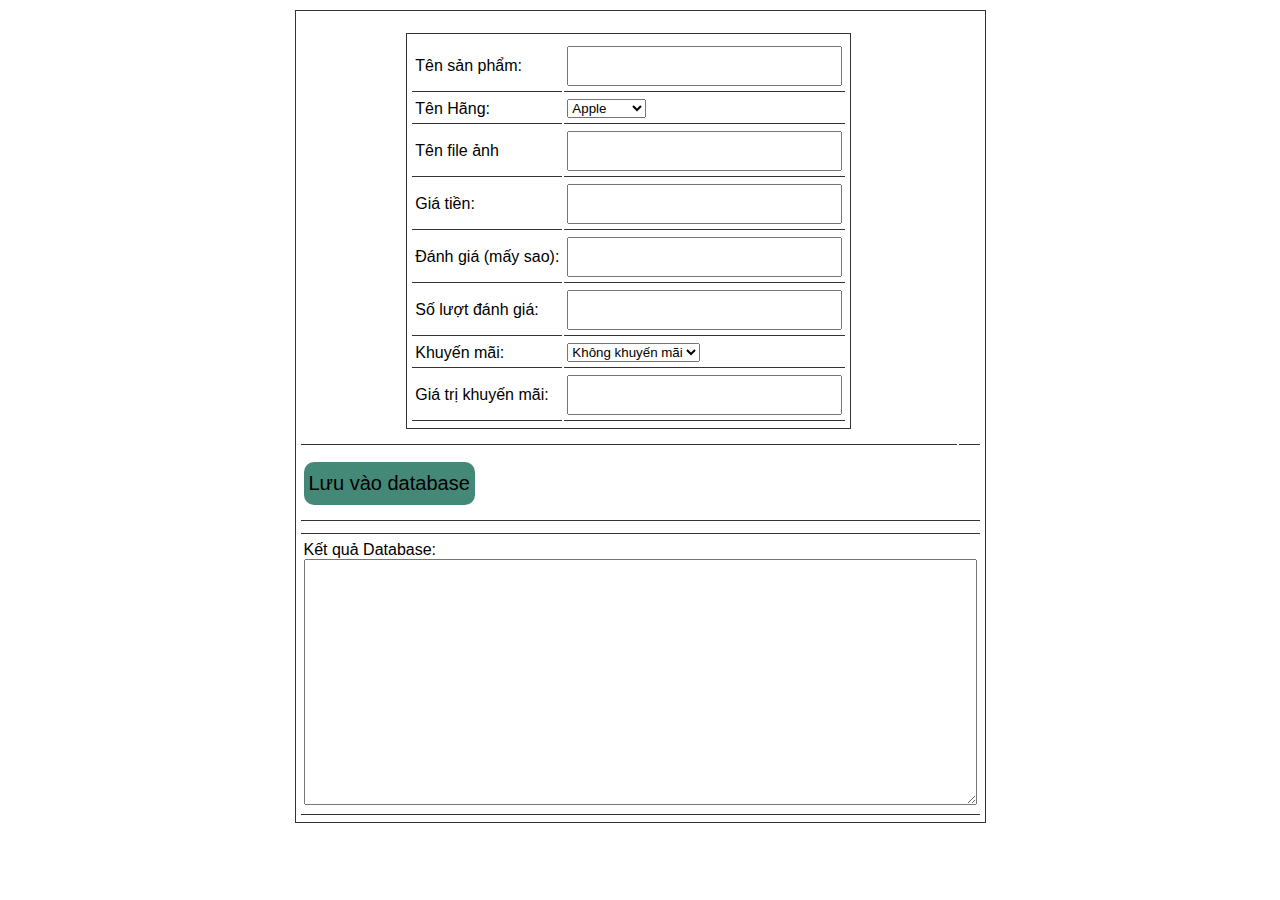
<file: createProductJson.html>
<!DOCTYPE html>
<html lang="en">

<head>
	<meta charset="UTF-8">
	<meta name="viewport" content="width=device-width, initial-scale=1.0">
	<title>Create Product code</title>

	<!-- Load font awesome icons -->
	<link rel="stylesheet" href="https://cdnjs.cloudflare.com/ajax/libs/font-awesome/4.7.0/css/font-awesome.min.css"
	 crossorigin="anonymous">
	<link rel="stylesheet" type="text/css" href="css/style.css">
	<link rel="stylesheet" href="css/header.css">
	<link rel="stylesheet" type="text/css" href="css/home_products.css">

	<script src="data/products.js"></script>
	<script src="js/classes.js"></script>
	<script src="js/dungchung.js"></script>

	<style>
		* { 
			outline: none; 
			font-family: sans-serif; 
		}
		
		table {
			padding: 5px 3px;
			border : 1px solid #333;
			margin: 10px auto;
		}
		td {
			padding: 5px 3px;
			border-bottom: 1pt solid #333;
		}
		input {
			padding: 5px 3px;
			height: 26px;
			font-size: 20px;
		}
		button {
			border-radius: 10px;
			margin: 10px auto;
			font-size: 20px;
			padding: 10px 5px;
			border: none;
			cursor: pointer;
			background: #487;
		}
		button:hover {
			background: #4a7;
		}
		textarea {
			padding: 5px 3px;
			font-size: 16px;
		}
		.homeproduct li {
			width: 250px;
		}
	</style>

	<script>
		// Thêm sản phẩm vào trang
		function addProduct(p, id) {
			promo = new Promo(p.promo.name, p.promo.value); // class Promo
			product = new Product(p.img, p.name, p.price, p.star, p.rateCount, promo); // Class product
			addToWeb(product, id);
		}
		function getResult() {
			var name = document.getElementById('name').value;
			var company = document.getElementById('company').value;
			var img = document.getElementById('img').value;
			var price = document.getElementById('price').value;
			var star = document.getElementById('star').value || 0;
			var rateCount = document.getElementById('rateCount').value || 0;
			var promoName = document.getElementById('promoName').value;
			var promoValue = document.getElementById('promoValue').value;

			if(img.indexOf('http') < 0) {
				img = "img/products/"+ img;	
			}
return {
	"name": name,
	"company": company,
	"img": img,
	"price": price,
	"star": star,
	"rateCount": rateCount,
	"promo": {
		"name": promoName,
		"value": promoValue
	}
};
		}

		function saveToDatabase() {
			var r = getResult();
			if(!r.name || !r.price) {
				alert('Chưa nhập tên hoặc giá tiền');
				return;
			}

			addProduct(r, 'products');
			var textarea = document.getElementById('t_a');
			if(textarea.innerHTML == '')
				textarea.innerHTML += JSON.stringify(r, null, "\t");
			else textarea.innerHTML += ',\n'+JSON.stringify(r, null, "\t");
		}

		function valueChange() {
			document.getElementById('live').innerHTML = '';
			addProduct(getResult(), 'live');
		}

		window.onload = function() {
			var inp = document.getElementsByTagName('input');
			for(var i = 0; i < inp.length; i++) {
				inp[i].onkeyup = valueChange;
			}
			document.getElementById('company').onchange = valueChange;
		}
	</script>

</head>

<body>
	<table>
		<tr>
			<td>
				<table cellpadding="7">
					<tr>
						<td>Tên sản phẩm:</td>
						<td><input id="name" type="text" onchange=""></td>
					</tr>
					<tr>
						<td>Tên Hãng:</td>
						<td>
							<select name="" id="company">
								<option value="Apple">Apple</option>
								<option value="Samsung">Samsung</option>
								<option value="Oppo">Oppo</option>
								<option value="Nokia">Nokia</option>
								<option value="Huawei">Huawei</option>
								<option value="Xiaomi">Xiaomi</option>
								<option value="Realme">Realme</option>
								<option value="Vivo">Vivo</option>
								<option value="Philips">Philips</option>
								<option value="Mobell">Mobell</option>
								<option value="Mobiistar">Mobiistar</option>
								<option value="Itel">Itel</option>
								<option value="Coolpad">Coolpad</option>
								<option value="HTC">HTC</option>
								<option value="Motorola">Motorola</option>
							</select>
						</td>
					</tr>
					<tr>
						<td>Tên file ảnh</td>
						<td><input id="img" type="text"></td>
					</tr>
					<tr>
						<td>Giá tiền:</td>
						<td><input id="price" type="text"></td>
					</tr>
					<tr>
						<td>Đánh giá (mấy sao):</td>
						<td><input id="star" type="text"></td>
					</tr>
					<tr>
						<td>Số lượt đánh giá:</td>
						<td><input id="rateCount" type="text"></td>
					</tr>
					<tr>
						<td>Khuyến mãi:</td>
						<td>
							<select name="km" id="promoName" onchange="valueChange()">
								<option value="">Không khuyến mãi</option>
								<option value="tragop">Trả góp</option>
								<option value="giamgia">Giảm giá</option>
								<option value="moiramat">Mới ra mắt</option>
								<option value="giareonline">Giá rẻ online</option>
							</select>

						</td>
					</tr>
					<tr>
						<td>Giá trị khuyến mãi:</td>
						<td><input id="promoValue" type="text"></td>
					</tr>
				</table>
			</td>

			<td>
				<ul class="homeproduct group flexContain" id="live"></ul>
			</td>
		</tr>
		<tr>
			<td colspan="2">
				<button onclick="saveToDatabase()">Lưu vào database</button>
			</td>
		</tr>
		<tr>
			<td colspan="2">
				<ul class="homeproduct" id="products"></ul>
			</td>
		</tr>
		<tr>
			<td colspan="2">
				<p>Kết quả Database:</p>
				<textarea rows="13" cols="70" id="t_a"></textarea>
			</td>
		</tr>
	</table>

</body>

</html>
</file>
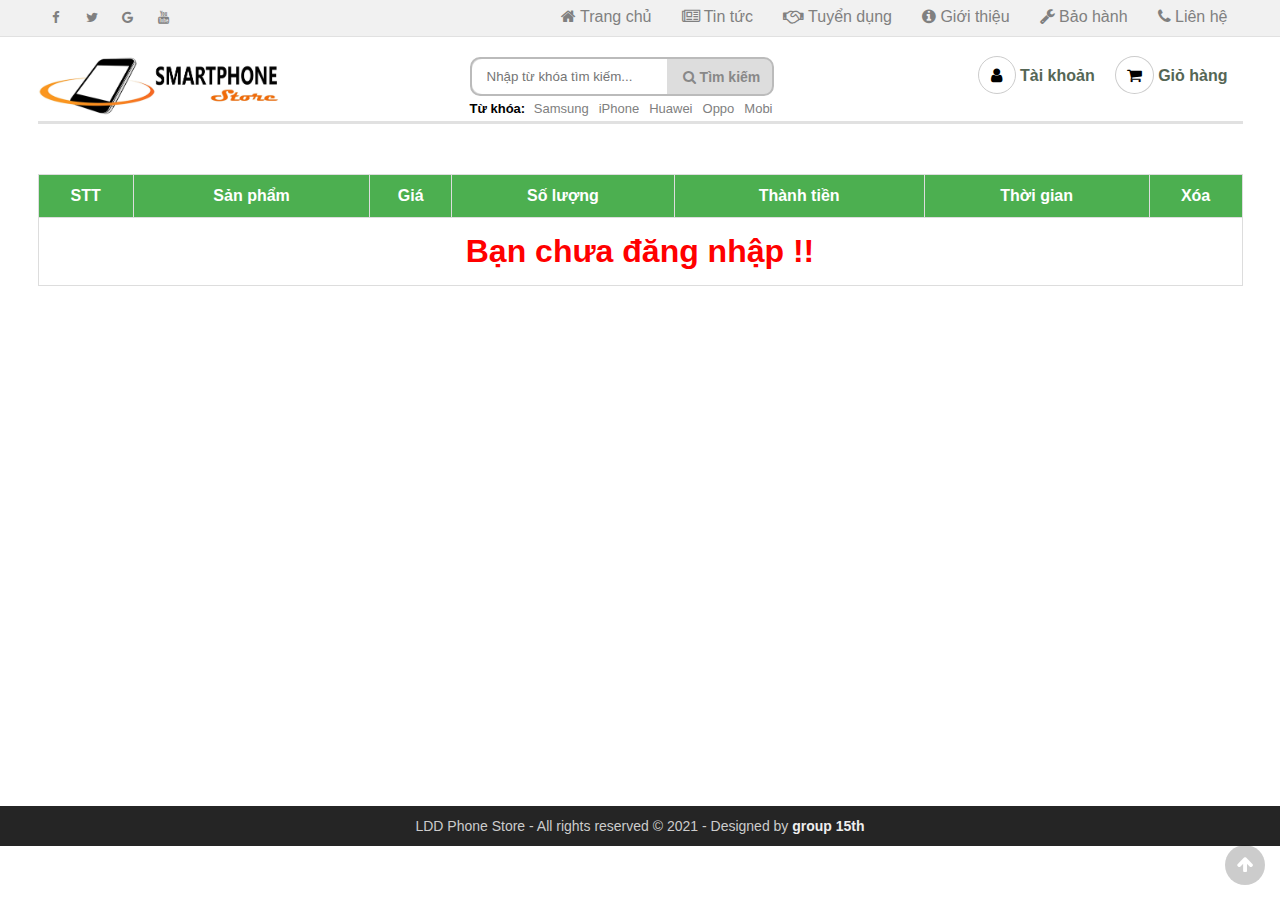
<file: giohang.html>
<!DOCTYPE html>
<html lang="vi">

<head>
	<meta charset="UTF-8">
	<meta name="viewport" content="width=device-width, initial-scale=1.0">
	<meta http-equiv="X-UA-Compatible" content="ie=edge">
	<link rel="shortcut icon" href="img/favicon.ico" />

	<title>Thế giới điện thoại</title>

	<!-- Load font awesome icons -->
	<link rel="stylesheet" href="https://cdnjs.cloudflare.com/ajax/libs/font-awesome/4.7.0/css/font-awesome.min.css"
	 crossorigin="anonymous">

	<!-- our files -->
	<!-- css -->
	<link rel="stylesheet" href="css/style.css">
	<link rel="stylesheet" href="css/topnav.css">
	<link rel="stylesheet" href="css/header.css">
	<link rel="stylesheet" href="css/taikhoan.css">
	<link rel="stylesheet" href="css/gioHang.css">
	<link rel="stylesheet" href="css/footer.css">
	<!-- js -->
	<script src="data/products.js"></script>
	<script src="js/classes.js"></script>
	<script src="js/dungchung.js"></script>
	<script src="js/giohang.js"></script>

</head>

<body>
	<script> addTopNav(); </script>

	<section style="min-height: 85vh">
		<script> addHeader(); </script>

		<table class="listSanPham" > </table>
		
	</section> <!-- End Section -->

	<script>
		addContainTaiKhoan();
	</script>

	<div class="footer"><script>addFooter();</script></div>

	<i class="fa fa-arrow-up" id="goto-top-page" onclick="gotoTop()"></i>
</body>

</html>
</file>
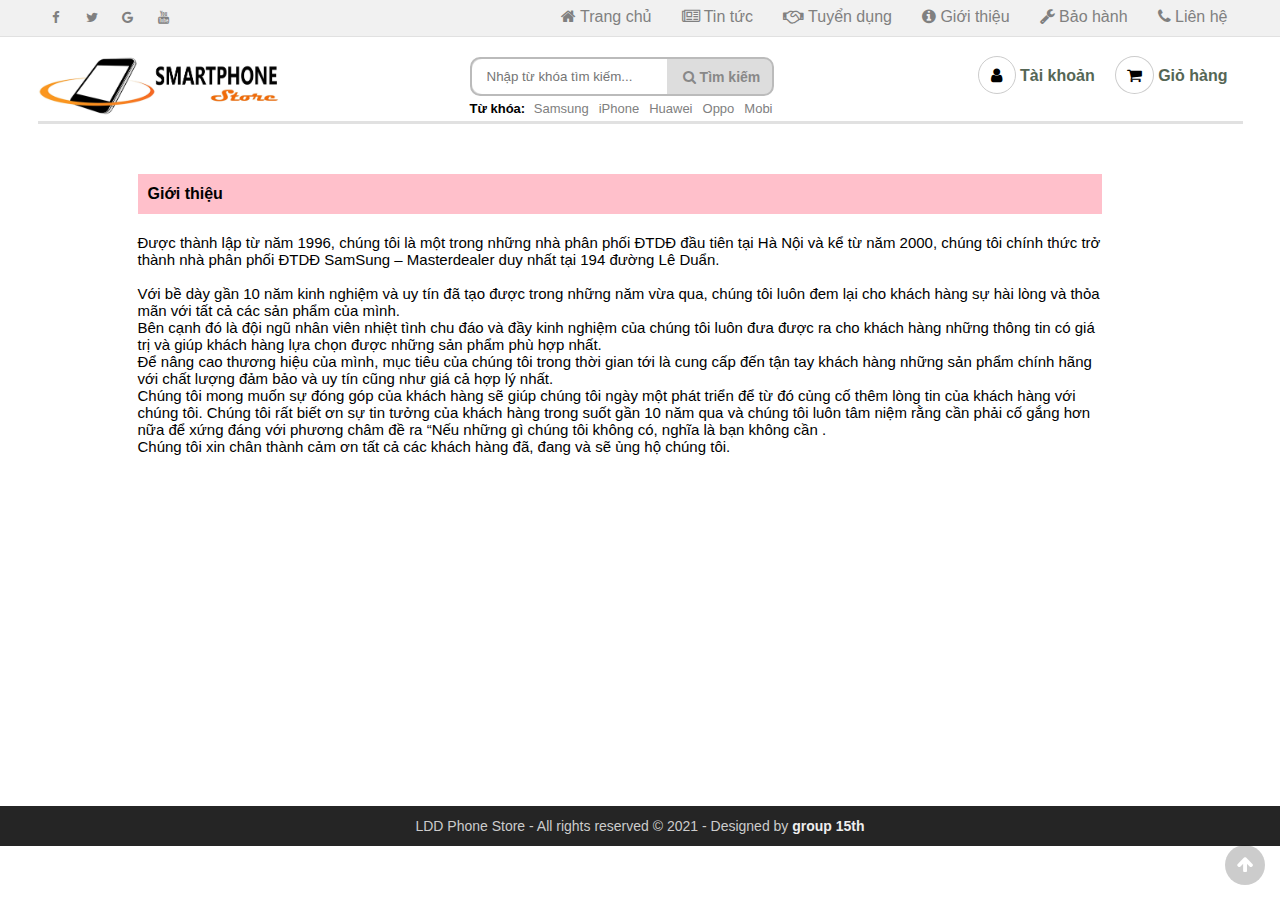
<file: gioithieu.html>
<!DOCTYPE html>
<html lang="vi">

<head>
    <meta charset="UTF-8">
    <meta name="viewport" content="width=device-width, initial-scale=1.0">
    <meta http-equiv="X-UA-Compatible" content="ie=edge">
    <title>Giới thiệu - Thế giới điện thoại</title>
    <link rel="shortcut icon" href="img/favicon.ico" />

    <!-- Load font awesome icons -->
    <link rel="stylesheet" href="https://cdnjs.cloudflare.com/ajax/libs/font-awesome/4.7.0/css/font-awesome.min.css"
        crossorigin="anonymous">
        
    <!-- our files -->
    <!-- css -->
    <link rel="stylesheet" href="css/style.css">
    <link rel="stylesheet" href="css/topnav.css">
    <link rel="stylesheet" href="css/header.css">
    <link rel="stylesheet" href="css/taikhoan.css">
    <link rel="stylesheet" href="css/footer.css">
    <link rel="stylesheet" href="css/gioithieu.css">

    <!-- js -->
    <script src="data/products.js"></script>
	<script src="js/dungchung.js"></script>
    <script>
        window.onload = function () {
            khoiTao();
            // thêm tags (từ khóa) vào khung tìm kiếm
            var tags = ["Samsung", "iPhone", "Huawei", "Oppo", "Mobi"];
            for (var t of tags) addTags(t, "index.html?search=" + t);
        }
    </script>

</head>

<body>
    <script> addTopNav();</script>

    <section style="min-height: 85vh">
        <script> addHeader(); </script>

        <div class="page-gt">
            <h4 class="page-header">
                Giới thiệu
            </h4>
            <div class="page-info">
                <p>Được thành lập từ năm 1996, chúng tôi là một trong những nhà phân phối ĐTDĐ đầu tiên tại Hà Nội và
                    kể từ năm 2000, chúng tôi chính thức trở thành nhà phân phối ĐTDĐ SamSung – Masterdealer duy nhất
                    tại 194 đường Lê Duẩn.
                </p>
                <br />
                <p>
                    Với bề dày gần 10 năm kinh nghiệm và uy tín đã tạo được trong những năm vừa qua, chúng tôi luôn đem
                    lại cho khách hàng sự hài lòng và thỏa mãn với tất cả các sản phẩm của mình.<br />
                    Bên cạnh đó là đội ngũ nhân viên nhiệt tình chu đáo và đầy kinh nghiệm của chúng tôi luôn đưa được
                    ra cho khách hàng những thông tin có giá trị và giúp khách hàng lựa chọn được những sản phẩm phù
                    hợp nhất.<br />
                    Để nâng cao thương hiệu của mình, mục tiêu của chúng tôi trong thời gian tới là cung cấp đến tận
                    tay khách hàng những sản phẩm chính hãng với chất lượng đảm bảo và uy tín cũng như giá cả hợp lý
                    nhất.<br />
                    Chúng tôi mong muốn sự đóng góp của khách hàng sẽ giúp chúng tôi ngày một phát triển để từ đó củng
                    cố thêm lòng tin của khách hàng với chúng tôi. Chúng tôi rất biết ơn sự tin tưởng của khách hàng
                    trong suốt gần 10 năm qua và chúng tôi luôn tâm niệm rằng cần phải cố gắng hơn nữa để xứng đáng với
                    phương châm đề ra “Nếu những gì chúng tôi không có, nghĩa là bạn không cần .<br />
                    Chúng tôi xin chân thành cảm ơn tất cả các khách hàng đã, đang và sẽ ủng hộ chúng tôi.
                </p>
            </div>
        </div>
    </section>

    <script> addContainTaiKhoan(); </script>

    <div class="footer">
        <script>addFooter();</script>
        
    </div>

    <i class="fa fa-arrow-up" id="goto-top-page" onclick="gotoTop()"></i>
</body>

</html>
</file>
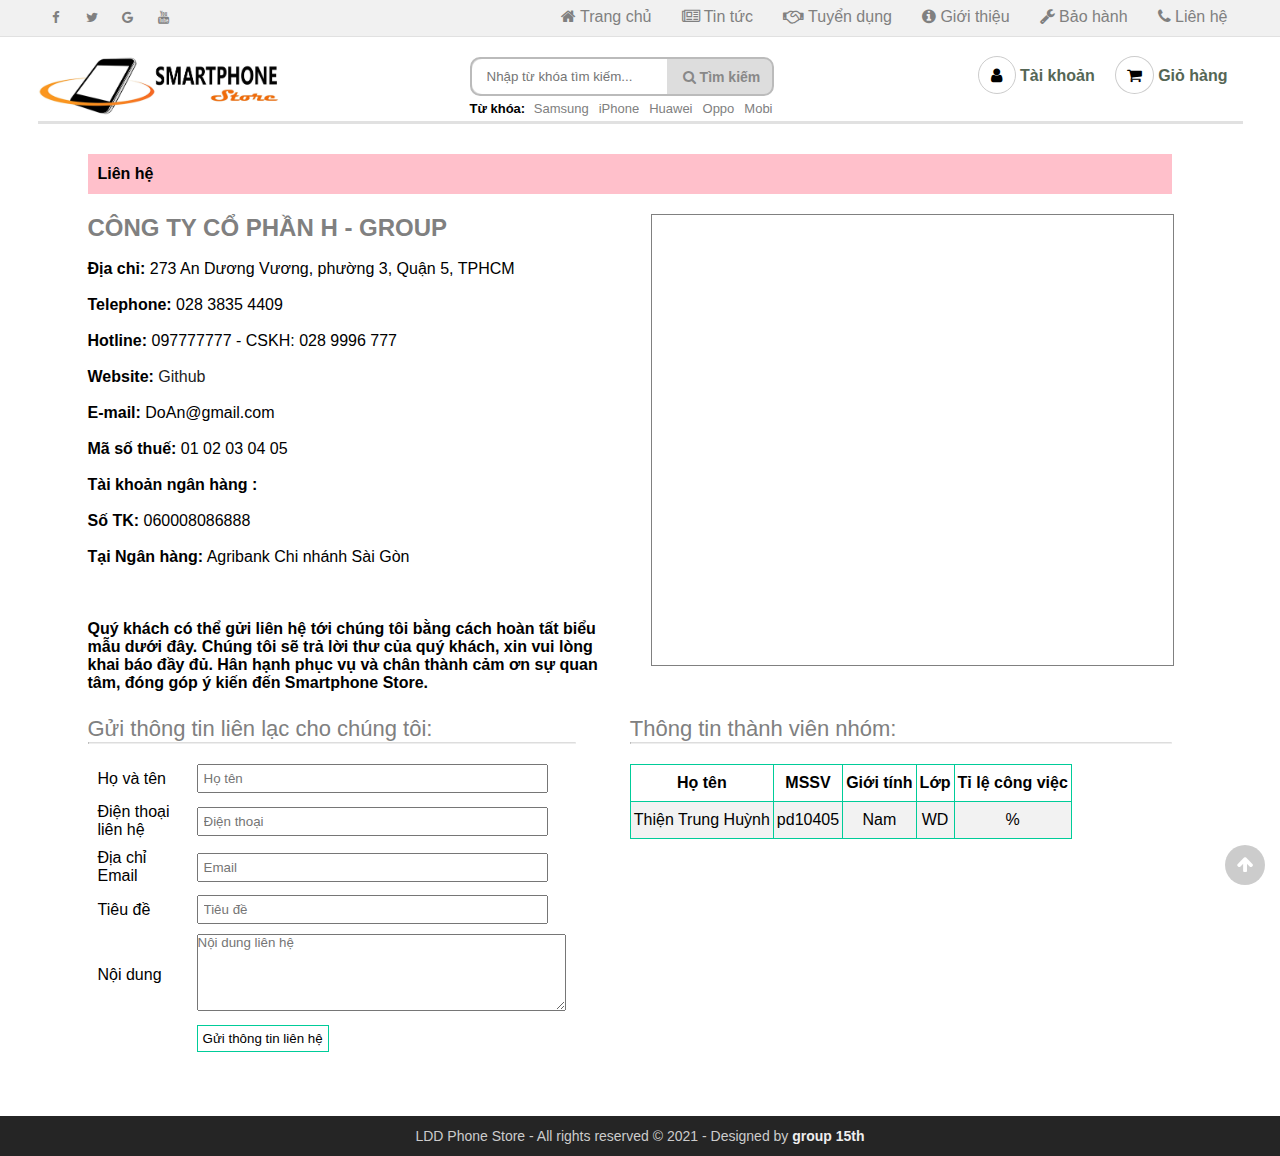
<file: lienhe.html>
<!DOCTYPE html>
<html lang="vi">

<head>
    <meta charset="UTF-8">
    <meta name="viewport" content="width=device-width, initial-scale=1.0">
    <meta http-equiv="X-UA-Compatible" content="ie=edge">
    <title>Liên hệ - Thế giới điện thoại</title>
    <link rel="shortcut icon" href="img/favicon.ico" />

    <!-- Load font awesome icons -->
    <link rel="stylesheet" href="https://cdnjs.cloudflare.com/ajax/libs/font-awesome/4.7.0/css/font-awesome.min.css"
        crossorigin="anonymous">

    <!-- our files -->
    <!-- css -->
    <link rel="stylesheet" href="css/style.css">
    <link rel="stylesheet" href="css/topnav.css">
    <link rel="stylesheet" href="css/header.css">
    <link rel="stylesheet" href="css/taikhoan.css">
    <link rel="stylesheet" href="css/footer.css">
    <link rel="stylesheet" href="css/lienhe.css">

    <!-- js -->
    <script src="data/products.js"></script>
    <script src="js/dungchung.js"></script>
    <script src="js/lienhe.js"></script>

</head>

<body>
    <script> addTopNav();</script>

    <section style="min-height: 85vh">
        <script> addHeader(); </script>

        <div class="body-lienhe">
            <div class="lienhe-header">Liên hệ</div>
            <div class="lienhe-info">
                <div class="info-left">
                    <p>
                        <h2 style="color: gray"> CÔNG TY CỔ PHẦN H - GROUP </h2><br />
                        <b>Địa chỉ:</b> 273 An Dương Vương, phường 3, Quận 5, TPHCM<br /><br />
                        <b>Telephone:</b> 028 3835 4409<br /><br />
                        <b>Hotline:</b> 097777777 - CSKH: 028 9996 777<br /><br />
                        <b>Website:</b> <a href="https://github.com/HoangTran0410/DoAn_Web1">Github</a> <br /><br />
                        <b>E-mail:</b> DoAn@gmail.com<br /><br />
                        <b>Mã số thuế:</b> 01 02 03 04 05<br /><br />
                        <b>Tài khoản ngân hàng :</b><br /><br />
                        <b>Số TK:</b> 060008086888 <br /><br />
                        <b>Tại Ngân hàng:</b> Agribank Chi nhánh Sài Gòn<br /><br /><br /><br />
                        <b>Quý khách có thể gửi liên hệ tới chúng tôi bằng cách hoàn tất biểu mẫu dưới đây. Chúng tôi
                            sẽ trả lời thư của quý khách, xin vui lòng khai báo đầy đủ. Hân hạnh phục vụ và chân thành
                            cảm ơn sự quan tâm, đóng góp ý kiến đến Smartphone Store.</b>
                    </p>
                </div>
                <div class="info-right">
                    <iframe width="100%" height="450" src="https://maps.google.com/maps?width=100%&amp;height=450&amp;hl=en&amp;coord=10.759660000323064,106.68192160315813&amp;q=273%20An%20D%C6%B0%C6%A1ng%20V%C6%B0%C6%A1ng%20Ph%C6%B0%E1%BB%9Dng%203%20Qu%E1%BA%ADn%205%20H%E1%BB%93%20Ch%C3%AD%20Minh%20700000%2C%20Vi%E1%BB%87t%20Nam+(My%20Business%20Name)&amp;ie=UTF8&amp;t=&amp;z=16&amp;iwloc=B&amp;output=embed"
                        frameborder="0" scrolling="no" marginheight="0" marginwidth="0"><a href="https://www.maps.ie/create-google-map/">Embed
                            Google Map
                        </a>
                    </iframe>
                    <br />
                </div>
            </div>
            <div class="lienhe-info">

                <div class="guithongtin">
                    <p style="font-size: 22px; color: gray">Gửi thông tin liên lạc cho chúng tôi: </p>
                    <hr />
                    <form name="formlh" onsubmit="return nguoidung()">
                        <table cellspacing="10px">
                            <tr>
                                <td>Họ và tên</td>
                                <td><input type="text" name="ht" size="40" maxlength="40" placeholder="Họ tên"
                                        autocomplete="off" required></td>
                            </tr>
                            <tr>
                                <td>Điện thoại liên hệ</td>
                                <td><input type="text" name="sdt" size="40" maxlength="11" minlength="10" placeholder="Điện thoại"
                                        required></td>
                            </tr>
                            <tr>
                                <td>Địa chỉ Email</td>
                                <td><input type="email" name="em" size="40" placeholder="Email" autocomplete="off"
                                        required></td>
                            </tr>
                            <tr>
                                <td>Tiêu đề</td>
                                <td><input type="text" name="tde" size="40" maxlength="100" placeholder="Tiêu đề"
                                        required>
                            </tr>
                            <tr>
                                <td>Nội dung</td>
                                <td><textarea name="nd" rows="5" cols="44" maxlength="500" wrap="physical"
                                        placeholder="Nội dung liên hệ" required></textarea></td>
                            </tr>
                            <tr>
                                <td></td>
                                <td><button type="submit">Gửi thông tin liên hệ</button></td>
                            </tr>
                        </table>
                    </form>
                </div>
                <div class="thongtinnhom">
                    <p style="font-size: 22px; color: gray">Thông tin thành viên nhóm: </p>
                    <hr />
                    <table>
                        <tr>
                            <th>Họ tên</th>
                            <th>MSSV</th>
                            <th>Giới tính</th>
                            <th>Lớp</th>
                            <th>Tỉ lệ công việc</th>
                        </tr>
                        <script>
                            var thongtin = [
                                ["Thiện Trung Huỳnh", "pd10405", "Nam", "WD", "%"],
                             
                            ]
                            for (var i = 0; i < thongtin.length; i++) {
                                document.write(
                                    `
                                    <tr>
                                        <td>` +
                                    thongtin[i][0] + `</td>
                                        <td>` +
                                    thongtin[i][1] + `</td>
                                        <td>` +
                                    thongtin[i][2] + `</td>
                                        <td>` +
                                    thongtin[i][3] + `</td>
                                        <td>` +
                                    thongtin[i][4] +
                                    `</td>
                                    </tr>
                                `
                                )
                            }
                        </script>
                    </table>
                </div>

            </div>
        </div>
    </section>

    <script>
        addContainTaiKhoan();
    </script>

    <div class="footer">
        <script>
            addFooter();
        </script>

    </div>

    <i class="fa fa-arrow-up" id="goto-top-page" onclick="gotoTop()"></i>

</body>

</html>
</file>
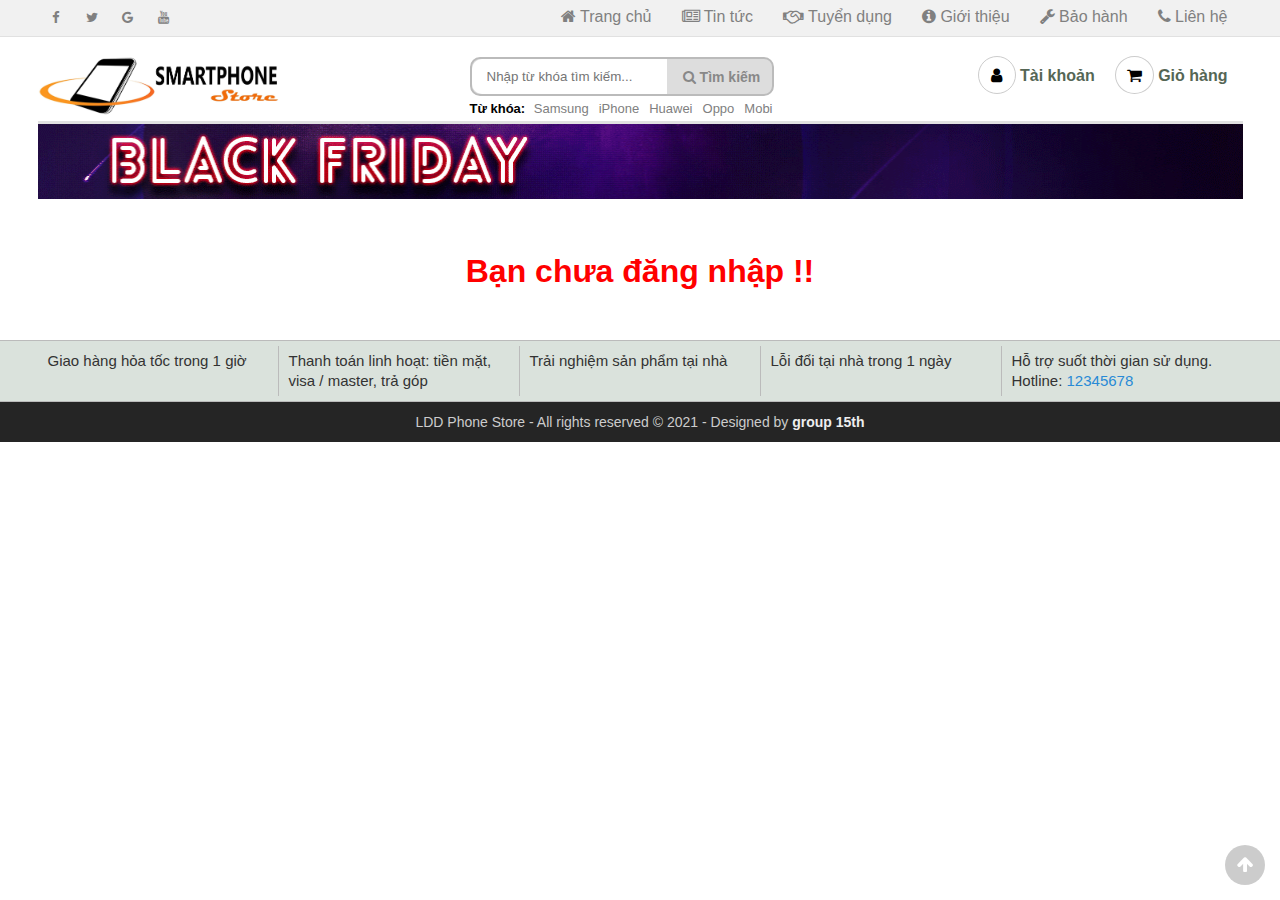
<file: nguoidung.html>
<!DOCTYPE html>
<html lang="vi">

<head>
	<meta charset="UTF-8">
	<meta name="viewport" content="width=device-width, initial-scale=1.0">
	<meta http-equiv="X-UA-Compatible" content="ie=edge">

	<title>Thế giới điện thoại</title>
	<link rel="shortcut icon" href="img/favicon.ico" />

	<!-- Load font awesome icons -->
	<link rel="stylesheet" href="https://cdnjs.cloudflare.com/ajax/libs/font-awesome/4.7.0/css/font-awesome.min.css"
     crossorigin="anonymous">

     <script src="js/Jquery/Jquery.min.js"></script>

	<!-- our files -->
	<!-- css -->
	<link rel="stylesheet" href="css/style.css">
	<link rel="stylesheet" href="css/topnav.css">
	<link rel="stylesheet" href="css/header.css">
	<link rel="stylesheet" href="css/taikhoan.css">
    <link rel="stylesheet" href="css/gioHang.css">
    <link rel="stylesheet" href="css/nguoidung.css">
	<link rel="stylesheet" href="css/footer.css">
	<!-- js -->
	<script src="data/products.js"></script>
	<script src="js/classes.js"></script>
    <script src="js/dungchung.js"></script>
    <script src="js/nguoidung.js"></script>

</head>

<body>
	<script> addTopNav(); </script>

	<section>
		<script> addHeader(); </script>
        <img src="img/banners/blackFriday.gif" alt="" style="width: 100%;">
        
        <div class="infoUser"> 

        </div>

        <div class="listDonHang"> </div>
	</section> <!-- End Section -->

	<script>
		addContainTaiKhoan(); addPlc();
	</script>

	<div class="footer"><script>addFooter();</script></div>

	<i class="fa fa-arrow-up" id="goto-top-page" onclick="gotoTop()"></i>
</body>

</html>
</file>
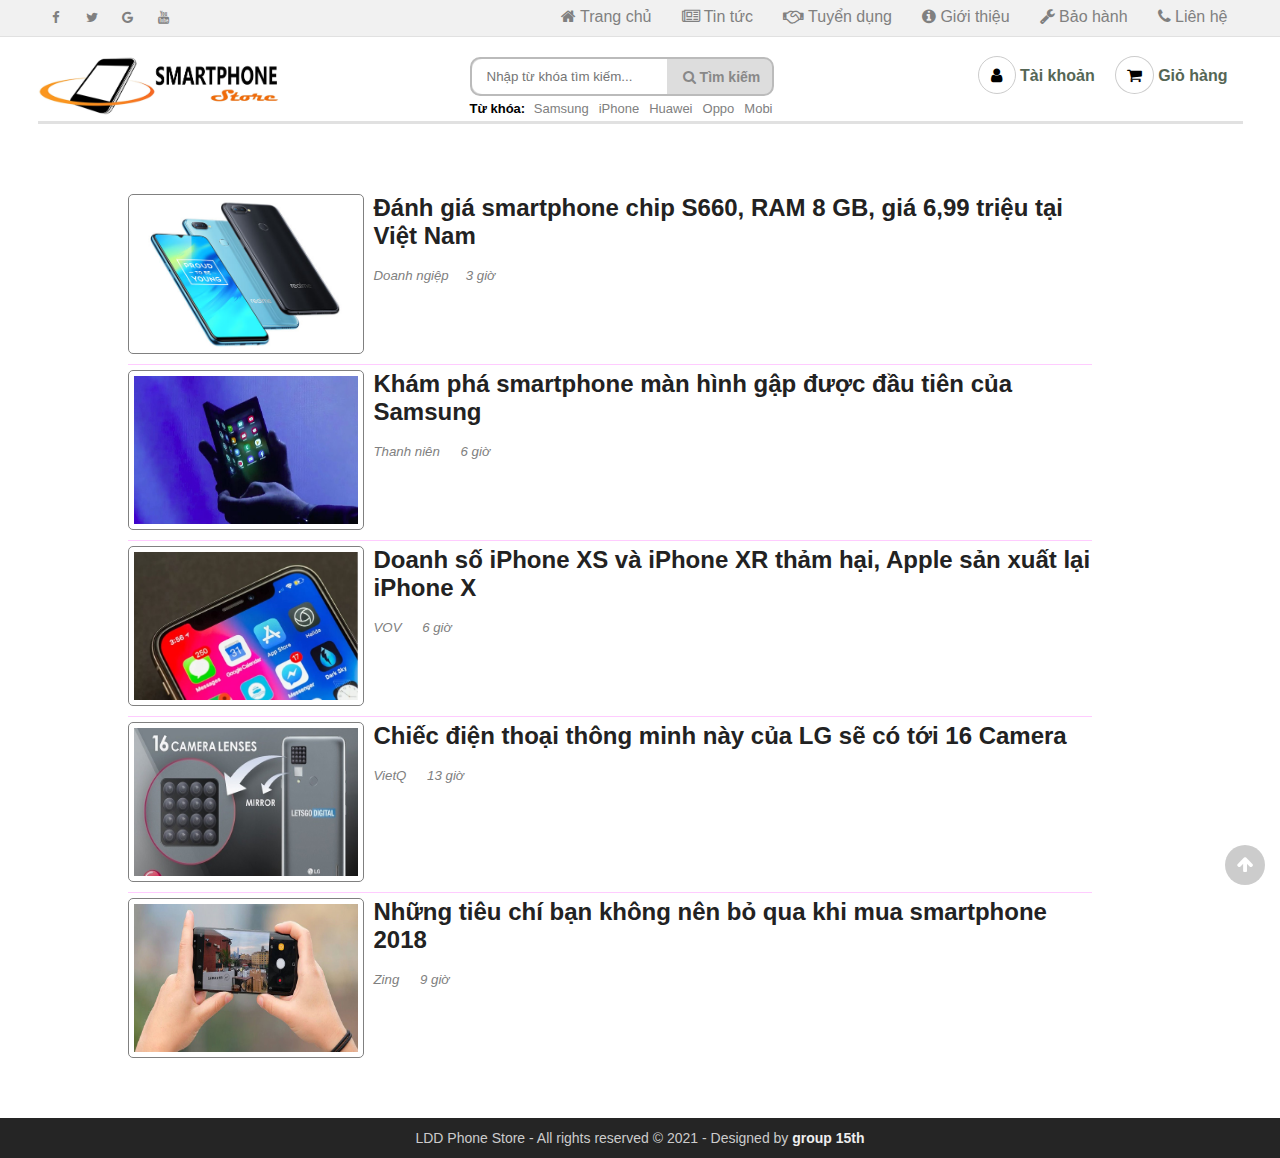
<file: tintuc.html>
<!DOCTYPE html>
<html lang="vi">

<head>
    <meta charset="UTF-8">
    <meta name="viewport" content="width=device-width, initial-scale=1.0">
    <meta http-equiv="X-UA-Compatible" content="ie=edge">
    <title>Tin tức - Thế giới điện thoại</title>
    <link rel="shortcut icon" href="img/favicon.ico" />

    <!-- Load font awesome icons -->
    <link rel="stylesheet" href="https://cdnjs.cloudflare.com/ajax/libs/font-awesome/4.7.0/css/font-awesome.min.css"
        crossorigin="anonymous">

    <!-- our files -->
    <!-- css -->
    <link rel="stylesheet" href="css/style.css">
    <link rel="stylesheet" href="css/topnav.css">
    <link rel="stylesheet" href="css/header.css">
    <link rel="stylesheet" href="css/taikhoan.css">
    <link rel="stylesheet" href="css/footer.css">
    <link rel="stylesheet" href="css/tintuc.css">

    <!-- js -->
    <script src="data/products.js"></script>
	<script src="js/dungchung.js"></script>
    <script>
        window.onload = function () {
            khoiTao();
            // thêm tags (từ khóa) vào khung tìm kiếm
            var tags = ["Samsung", "iPhone", "Huawei", "Oppo", "Mobi"];
            for (var t of tags) addTags(t, "index.html?search=" + t);
        }
    </script>

</head>

<body>
    <script> addTopNav();</script>

    <section style="min-height: 85vh">
        <script> addHeader(); </script>

        <div class="body-tintuc">
            <div class="tintuc-info">
                <a href="http://doanhnghiepvn.vn/cong-nghe/danh-gia-smartphone-chip-s660-ram-8-gb-gia-6-99-trieu-tai-viet-nam/2018112603315443" target="_blank">
                    <img src="img/tintuc/tintuc1.png">
                    <h2>Đánh giá smartphone chip S660, RAM 8 GB, giá 6,99 triệu tại Việt Nam</h2>
                </a>
                <br/>
                <h5>Doanh ngiệp &emsp;3 giờ</h5>
            </div>
            <div class="tintuc-info">
                <a href="https://thanhnien.vn/cong-nghe/kham-pha-smartphone-man-hinh-gap-duoc-dau-tien-cua-samsung-1027111.html" target="_blank">
                    <img src="img/tintuc/tintuc2.png">
                    <h2>Khám phá smartphone màn hình gập được đầu tiên của Samsung</h2>
                </a>
                <br/>
                <h5>Thanh niên &emsp; 6 giờ</h5>
            </div>
            <div class="tintuc-info">
                <a href="https://vov.vn/cong-nghe/doanh-so-iphone-xs-va-iphone-xr-tham-hai-apple-san-xuat-lai-iphone-x-843717.vov" target="_blank">
                    <img src="img/tintuc/tintuc3.png">
                    <h2>Doanh số iPhone XS và iPhone XR thảm hại, Apple sản xuất lại iPhone X</h2>
                </a>
                <br/>
                <h5>VOV &emsp; 6 giờ</h5>
            </div>
            <div class="tintuc-info">
                <a href="http://vietq.vn/chiec-dien-thoai-thong-minh-nay-cua-lg-se-co-toi-16-camera-d151674.html" target="_blank">
                    <img src="img/tintuc/tintuc4.png">
                    <h2>Chiếc điện thoại thông minh này của LG sẽ có tới 16 Camera</h2>
                </a>
                <br/>
                <h5>VietQ &emsp; 13 giờ</h5>
            </div>
            <div class="tintuc-info" style="border-bottom: 0;">
                <a href="https://news.zing.vn/nhung-tieu-chi-ban-khong-nen-bo-qua-khi-mua-smartphone-2018-post894509.html" target="_blank">
                    <img src="img/tintuc/tintuc5.png" height="148px" width="224px;">
                    <h2>Những tiêu chí bạn không nên bỏ qua khi mua smartphone 2018</h2>
                </a>
                <br/>
                <h5>Zing &emsp; 9 giờ</h5>
            </div> 

        </div>

    </section>

    <script> addContainTaiKhoan(); </script>

    <div class="footer">
        <script>addFooter();</script>
        
    </div>

    <i class="fa fa-arrow-up" id="goto-top-page" onclick="gotoTop()"></i>

</body>

</html>
</file>
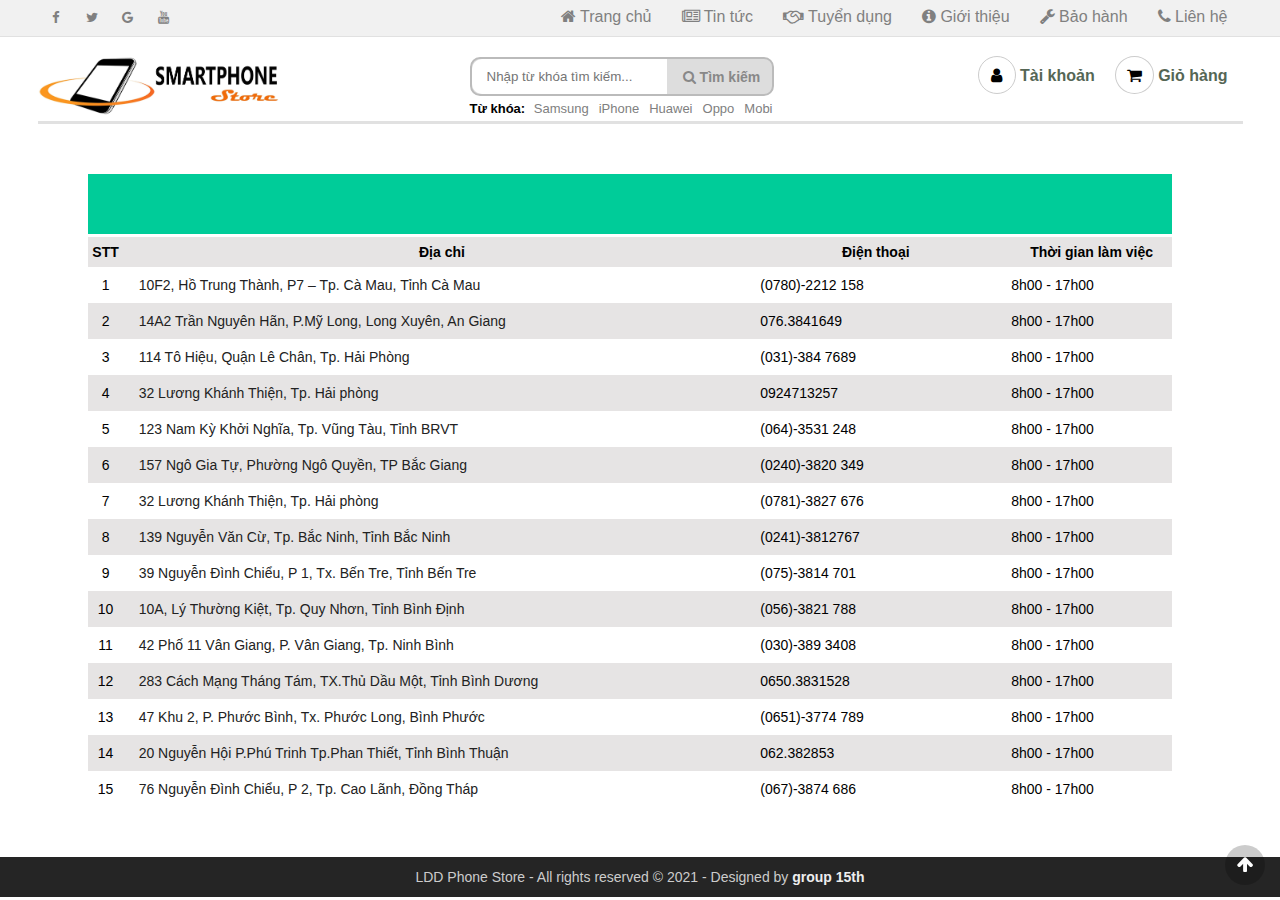
<file: trungtambaohanh.html>
<!DOCTYPE html>
<html lang="vi">
<head>
    <meta charset="UTF-8">
    <meta name="viewport" content="width=device-width, initial-scale=1.0">
    <meta http-equiv="X-UA-Compatible" content="ie=edge">
    <title>Trung tâm bảo hành - Thế giới điện thoại</title>
    <link rel="shortcut icon" href="img/favicon.ico" />

    <!-- Load font awesome icons -->
    <link rel="stylesheet" href="https://cdnjs.cloudflare.com/ajax/libs/font-awesome/4.7.0/css/font-awesome.min.css"
        crossorigin="anonymous">

    <!-- our files -->
    <!-- css -->
    <link rel="stylesheet" href="css/style.css">
    <link rel="stylesheet" href="css/topnav.css">
    <link rel="stylesheet" href="css/header.css">
    <link rel="stylesheet" href="css/taikhoan.css">
    <link rel="stylesheet" href="css/footer.css">
    <link rel="stylesheet" href="css/baohanh.css">
    <!-- js -->
    <script src="data/products.js"></script>
	<script src="js/dungchung.js"></script>

    <script>
        window.onload = function () {
            khoiTao();
            // thêm tags (từ khóa) vào khung tìm kiếm
            var tags = ["Samsung", "iPhone", "Huawei", "Oppo", "Mobi"];
            for (var t of tags) addTags(t, "index.html?search=" + t);
        }
    </script>
</head>

<body>

    <script>addTopNav();</script>

    <section style="min-height: 85vh">
        <script>addHeader();</script>

        <table>
            <tr>
                <td colspan="4" class="header-table">
                    <marquee behavior="scroll" direction=left>Các trung tâm bảo hành của Smartphone Store</marquee>
                </td>
            </tr>
            <tr>
                <th class="col1">STT</th>
                <th class="col2">Địa chỉ</th>
                <th class="col3">Điện thoại</th>
                <th class="col4">Thời gian làm việc</th>
            </tr>

            <script>
                var trungtam = [
                    ["10F2, Hồ Trung Thành, P7 – Tp. Cà Mau, Tỉnh Cà Mau"       , "(0780)-2212 158" , "8h00 - 17h00"],
                    ["14A2 Trần Nguyên Hãn, P.Mỹ Long, Long Xuyên, An Giang"    , "076.3841649"     , "8h00 - 17h00"],
                    ["114 Tô Hiệu, Quận Lê Chân, Tp. Hải Phòng"                 , "(031)-384 7689"  , "8h00 - 17h00"],
                    ["32 Lương Khánh Thiện, Tp. Hải phòng"                      , "0924713257"      , "8h00 - 17h00"],
                    ["123 Nam Kỳ Khởi Nghĩa, Tp. Vũng Tàu, Tỉnh BRVT"           , "(064)-3531 248"  , "8h00 - 17h00"],
                    ["157 Ngô Gia Tự, Phường Ngô Quyền, TP Bắc Giang"           , "(0240)-3820 349" , "8h00 - 17h00"],
                    ["32 Lương Khánh Thiện, Tp. Hải phòng"                      , "(0781)-3827 676" , "8h00 - 17h00"],
                    ["139 Nguyễn Văn Cừ, Tp. Bắc Ninh, Tỉnh Bắc Ninh"           , "(0241)-3812767"  , "8h00 - 17h00"],
                    ["39 Nguyễn Đình Chiểu, P 1, Tx. Bến Tre, Tỉnh Bến Tre"     , "(075)-3814 701"  , "8h00 - 17h00"],
                    ["10A, Lý Thường Kiệt, Tp. Quy Nhơn, Tỉnh Bình Định"        , "(056)-3821 788"  , "8h00 - 17h00"],
                    ["42 Phố 11 Vân Giang, P. Vân Giang, Tp. Ninh Bình"         , "(030)-389 3408"  , "8h00 - 17h00"],
                    ["283 Cách Mạng Tháng Tám, TX.Thủ Dầu Một, Tỉnh Bình Dương" , "0650.3831528"    , "8h00 - 17h00"],
                    ["47 Khu 2, P. Phước Bình, Tx. Phước Long, Bình Phước"      , "(0651)-3774 789" , "8h00 - 17h00"],
                    ["20 Nguyễn Hội P.Phú Trinh Tp.Phan Thiết, Tỉnh Bình Thuận" , "062.382853"      , "8h00 - 17h00"],
                    ["76 Nguyễn Đình Chiểu, P 2, Tp. Cao Lãnh, Đồng Tháp"       , "(067)-3874 686"  , "8h00 - 17h00"]
                ]

                for (var i = 0; i < trungtam.length; i++) {
                    var link = 'https://maps.google.com/maps?q=' + trungtam[i][0];
                    document.write(`
                        <tr>
                            <td class="col1">` + (i + 1) + `</td>
                            <td class="col2"> 
                                <a href="`+link+`" target="_blank" title="Xem bản đồ">
                                    ` + trungtam[i][0] +`
                                </a>
                            </td>
                            <td class="col3">` + trungtam[i][1] +`</td>
                            <td class="col4">` + trungtam[i][2] +`</td>
                        </tr>
                    `)
                }
            </script>
        </table>

    </section>

    <script>addContainTaiKhoan(); </script>

    <div class="footer">
            <script>addFooter();</script>
    </div>

    <i class="fa fa-arrow-up" id="goto-top-page" onclick="gotoTop()"></i>

</body>

</html>
</file>
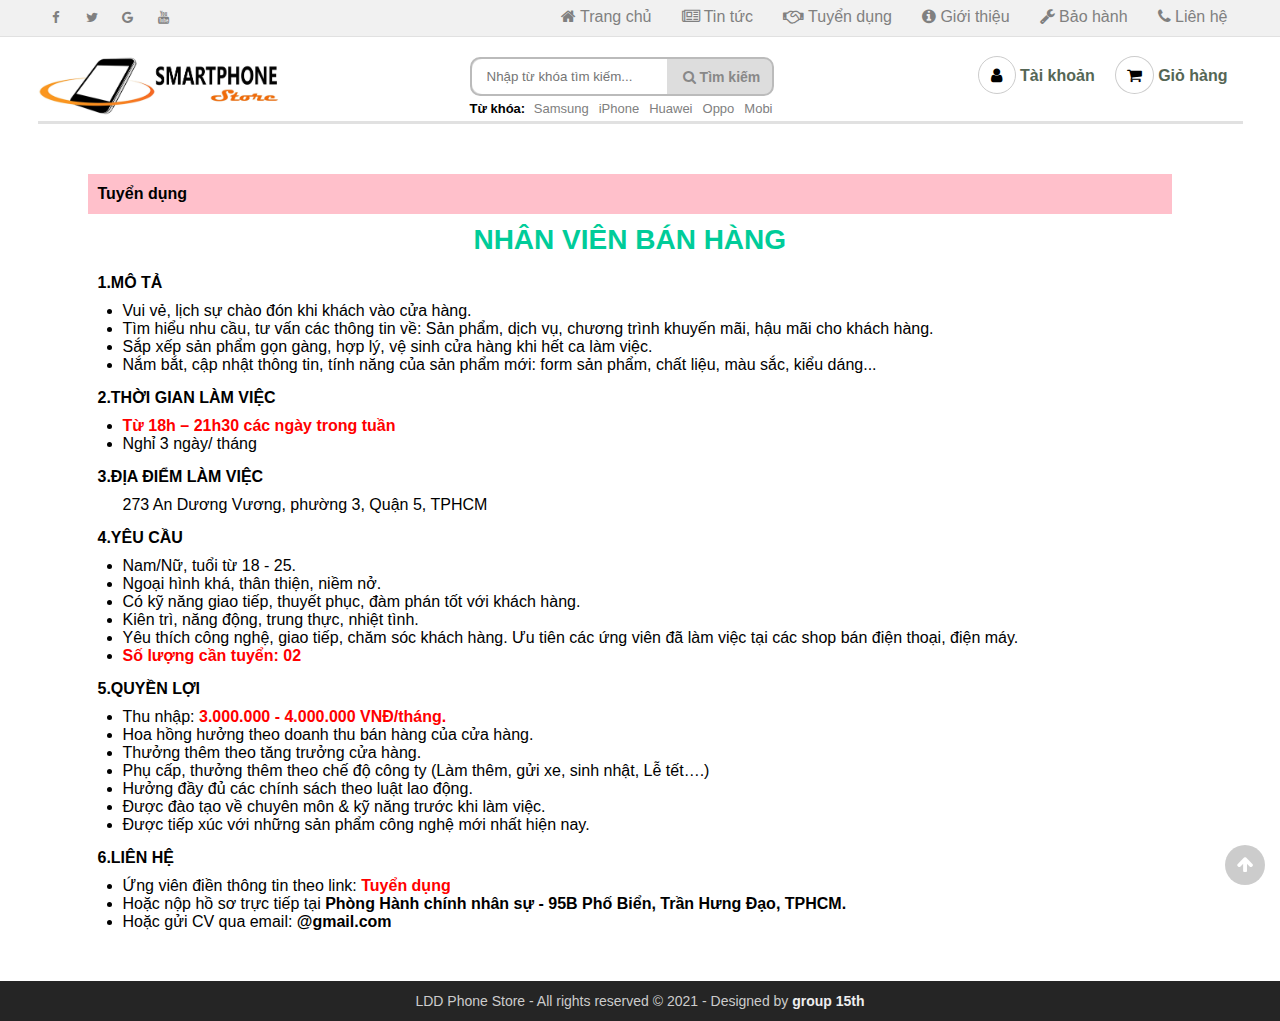
<file: tuyendung.html>
<!DOCTYPE html>
<html lang="en">

<head>
    <meta charset="UTF-8">
    <meta name="viewport" content="width=device-width, initial-scale=1.0">
    <meta http-equiv="X-UA-Compatible" content="ie=edge">
    <title>Tuyển dụng - Thế giới điện thoại</title>
    <link rel="shortcut icon" href="img/favicon.ico" />

    <!-- Load font awesome icons -->
    <link rel="stylesheet" href="https://cdnjs.cloudflare.com/ajax/libs/font-awesome/4.7.0/css/font-awesome.min.css"
        crossorigin="anonymous">

    <!-- our files -->
    <!-- css -->
    <link rel="stylesheet" href="css/style.css">
    <link rel="stylesheet" href="css/topnav.css">
    <link rel="stylesheet" href="css/header.css">
    <link rel="stylesheet" href="css/taikhoan.css">
    <link rel="stylesheet" href="css/footer.css">
    <link rel="stylesheet" href="css/tuyendung.css">

    <!-- js -->
    <script src="data/products.js"></script>
	<script src="js/dungchung.js"></script>
    <script>
        window.onload = function () {
            khoiTao();
            // thêm tags (từ khóa) vào khung tìm kiếm
            var tags = ["Samsung", "iPhone", "Huawei", "Oppo", "Mobi"];
            for (var t of tags) addTags(t, "index.html?search=" + t);
        }
    </script>

</head>

<body>
    <script> addTopNav();</script>

    <section style="min-height: 85vh">
        <script> addHeader(); </script>

        <div class="body-tuyendung">
            <div class="tuyendung-header">Tuyển dụng</div>
            <div class="tuyendung-info">
                <h1 class="tieude">NHÂN VIÊN BÁN HÀNG</h1><br/>

                <b>1.MÔ TẢ</b>
                <ul class="tuyendung-noidung">
                    <li>Vui vẻ, lịch sự chào đón khi khách vào cửa hàng.</li>
                    <li>
                        Tìm hiểu nhu cầu, tư vấn các thông tin về: Sản phẩm, dịch vụ, chương trình khuyến mãi, hậu mãi cho khách hàng.
                    </li>
                    <li>Sắp xếp sản phẩm gọn gàng, hợp lý, vệ sinh cửa hàng khi hết ca làm việc.</li>
                    <li>Nắm bắt, cập nhật thông tin, tính năng của sản phẩm mới: form sản phẩm, chất liệu, màu sắc, kiểu dáng...</li>
                </ul>

                <b>2.THỜI GIAN LÀM VIỆC</b>
                <ul class="tuyendung-noidung">
                    <li><span>Từ 18h – 21h30 các ngày trong tuần</span></li>
                    <li>Nghỉ 3 ngày/ tháng</li>
                </ul>

                <b>3.ĐỊA ĐIỂM LÀM VIỆC</b>
                <ul class="tuyendung-noidung">
                    <span>273 An Dương Vương, phường 3, Quận 5, TPHCM</span>
                </ul>

                <b>4.YÊU CẦU</b>
                <ul class="tuyendung-noidung">
                    <li>Nam/Nữ, tuổi từ 18 - 25.</li>
                    <li>Ngoại hình khá, thân thiện, niềm nở.</li>
                    <li>Có kỹ năng giao tiếp, thuyết phục, đàm phán tốt với khách hàng.</li>
                    <li>Kiên trì, năng động, trung thực, nhiệt tình.</li>
                    <li>Yêu thích công nghệ, giao tiếp, chăm sóc khách hàng. Ưu tiên các ứng viên đã làm việc tại các shop bán điện thoại, điện máy.</li>
                    <li><span>Số lượng cần tuyển: 02</span></li>
                </ul>

                <b>5.QUYỀN LỢI</b>
                <ul class="tuyendung-noidung">
                    <li>Thu nhập: <span>3.000.000 - 4.000.000 VNĐ/tháng.</span></li>
                    <li>Hoa hồng hưởng theo doanh thu bán hàng của cửa hàng.</li>
                    <li>Thưởng thêm theo tăng trưởng cửa hàng.</li>
                    <li>Phụ cấp, thưởng thêm theo chế độ công ty (Làm thêm, gửi xe, sinh nhật, Lễ tết….)</li>
                    <li>Hưởng đầy đủ các chính sách theo luật lao động.</li>
                    <li>Được đào tạo về chuyên môn & kỹ năng trước khi làm việc.</li>
                    <li>Được tiếp xúc với những sản phẩm công nghệ mới nhất hiện nay.</li>
                </ul>

                <b>6.LIÊN HỆ</b>
                <ul class="tuyendung-noidung">
                    <li>Ứng viên điền thông tin theo link: 
                        <a href="">
                            <span>Tuyển dụng</span>
                        </a>
                    </li>
                    <li>Hoặc nộp hồ sơ trực tiếp tại <b>Phòng Hành chính nhân sự - 95B Phố Biển, Trần Hưng Đạo, TPHCM.</b></li>
                    <li>Hoặc gửi CV qua email:<b> @gmail.com</b></li>
                </ul>
            </div>
        </div>

    </section>

    <script> addContainTaiKhoan() </script>

    <div class="footer">
        <script>addFooter();</script>
        
    </div>

    <i class="fa fa-arrow-up" id="goto-top-page" onclick="gotoTop()"></i>
</body>

</html>
</file>
<file: css/style.css>
* {
    margin: 0;
    padding: 0;
    outline: none;
    font-family: Arial, Helvetica, sans-serif;
}

body,
html {
    min-width: 1024px;

}

a {
    text-decoration: none;
    color: #222;
}

.clear {
    clear: both;
    line-height: 0;
}

/* căn giữa section, và set độ rộng lớn nhất là 1200px */
section {
    max-width: 1205px;
    margin: 0 auto;
}

hr {
    color: #ddd;
    background-color: #ddd;
    border-top: 1px solid #ddd;
}

.flexContain {
    display: -webkit-box;
    display: -ms-flexbox;
    display: flex;
    -ms-flex-wrap: wrap;
    flex-wrap: wrap;
    -webkit-box-orient: horizontal;
    -webkit-box-direction: normal;
    -ms-flex-direction: row;
    flex-direction: row;
    -webkit-box-pack: center;
    -ms-flex-pack: center;
    justify-content: center;
}

/* Use for auto clear float */
/* ====== https://css-tricks.com/snippets/css/clear-fix/ ======== */
.group:before,
.group:after {
    content: "";
    display: table;
}

.group:after {
    clear: both;
}

.group {
    zoom: 1;
    /* For IE 6/7 (trigger hasLayout) */
}

/* =========   Alert ===============*/
#alert {
    z-index: 200; /* luôn trên cùng (đè lên những thứ khác) */
    display: block;
    position: fixed;
    bottom: 40px;
    right: 5px;
    padding: 20px;
    background-color: #111;
    opacity: 0;
    color: white;
    font-weight: bold;
    -webkit-transition: 0.3s;
    -o-transition: 0.3s;
    transition: 0.3s;
}

#closebtn {
    margin-left: 15px;
    color: white;
    font-weight: bold;
    float: right;
    font-size: 22px;
    line-height: 20px;
    -webkit-transition: 0.3s;
    -o-transition: 0.3s;
    transition: 0.3s;
}

/* ===== End clear float ====== */

#goto-top-page {
    position: fixed;
    bottom: 15px;
    right: 15px;
    z-index: 100;
    background: rgba(0, 0, 0, .2);
    color: #fff;
    font-size: 18px;
    border-radius: 50%;
    width: 40px;
    height: 40px;
    line-height: 40px;
    text-align: center;
    cursor: pointer;
    transition-duration: .2s;
}
#goto-top-page:hover {
    background: rgba(0, 0, 0, .7);
    width: 50px;
    height: 50px;
    line-height: 50px;
}

/* ========= ScrollBar ============ */
::-webkit-scrollbar {
    width: .7em;
    height: .7em;
}

::-webkit-scrollbar-track {
    background: #eee;
}

::-webkit-scrollbar-thumb {
    background: #999;
}

::-webkit-scrollbar-thumb:hover {
    background: #bbb;
}

/* ==================== css thêm , chưa sử dụng ========================= */
/* tooltip https://www.w3schools.com/howto/tryit.asp?filename=tryhow_js_copy_clipboard2 */
.tooltip {
    position: absolute;
    display: inline-block;
    bottom: 5px;
    right: 5px;
}

.tooltip .tooltiptext {
    visibility: hidden;
    width: 140px;
    background-color: #555;
    color: #fff;
    text-align: center;
    border-radius: 6px;
    padding: 5px;
    position: absolute;
    z-index: 21;
    bottom: 150%;
    left: 50%;
    margin-left: -75px;
    opacity: 0;
    transition: opacity 0.3s;
}

.tooltip .tooltiptext::after {
    content: "";
    position: absolute;
    top: 100%;
    left: 50%;
    margin-left: -5px;
    border-width: 5px;
    border-style: solid;
    border-color: #555 transparent transparent transparent;
}

.tooltip:hover .tooltiptext {
    visibility: visible;
    opacity: 1;
}

/* animation ping from thegioididong */
.dot {
    width: 10px;
    height: 10px;
    background-color: #f33;
    border-radius: 100%;
    display: block;
}

.dot .ping {
    border: 1px solid #f33;
    width: 10px;
    height: 10px;
    opacity: 1;
    background-color: rgba(238, 46, 36, .2);
    border-radius: 100%;
    -webkit-animation-duration: 1.25s;
    animation-duration: 1.25s;
    -webkit-animation-name: sonar;
    animation-name: sonar;
    -webkit-animation-iteration-count: infinite;
    animation-iteration-count: infinite;
    -webkit-animation-timing-function: linear;
    animation-timing-function: linear;
    display: block;
    margin: -1px 0 0 -1px;
}

@keyframes sonar {
    0% {
        opacity: 1;
        -webkit-transform: scale(1);
        transform: scale(1)
    }

    100% {
        -webkit-transform: scale(3);
        transform: scale(3);
        opacity: 0
    }
}
</file>
<file: css/header.css>
/* Header */
	.header {
		position: sticky;
		position: -webkit-sticky; /* Safari */
		top: 0;
		z-index: 12;
		background-color: white;
		padding: 15px 0 5px 0 ;
		border-bottom: 3px solid #e1e1e1;
	}

	/* Logo */
		.header .logo {
			width: 250px;
			height: 60px;
			float: left;
			transition-duration: .1s;
		}
		.header .logo:hover {
			transform: scale(1.05)
		}
		.header .logo img {
			width: 100%;
			height: 100%;
			vertical-align: middle;
		}
	/* ======= End logo ======== */

	/* Content */
		.header .content{
			/* tru width cua logo */
			width: calc(100% - 250px);
			float: left;
		}

		/* Search */
			.search-header {
				float: left;
			}

			form.input-search {
				margin-left: 20px;
				background: #ddd;
				border: 2px solid #bbb;
				border-radius: 10px;
				height: 35px;
				width: 300px;
				/* điều chỉnh width của ô tìm kiếm trên header ở đây */
			}
			.input-search input {
				float: left;
				padding-left: 15px;
				border: none;
				border-radius: 10px 0 0 10px;
				height: 100%;
				width: calc(100% - 100px - 20px);
				/* 100 la width button, 20 la padding button */
			}
			.input-search button {
				float: right;
				font-size: 14px;
				font-weight: bold;
				padding: 0 10px;
				color: #888;
				background: none;
				width: 100px;
				height: 100%;
				border: none;
				cursor: pointer;
				-webkit-transition-duration: .3s;
				     -o-transition-duration: .3s;
				        transition-duration: .3s;
			}
			.input-search button:hover {
				color: #000;
			}

			.tags {
				margin: 5px 0 0 20px;
				font-size: 13px;
			}
			.tags a {
				color: gray;
				padding: 0 5px;
			}
			.tags a:hover {
				color: black;
				text-decoration: underline;
			}

			/* W3 school autocomplete */
				.autocomplete {
					/*the container must be positioned relative:*/
					position: relative;
					height: 100%;
				}
				.autocomplete-items {
					position: absolute;
					border: 1px solid #d4d4d4;
					border-bottom: none;
					border-top: none;
					z-index: 99;
					/*position the autocomplete items to be the same width as the container:*/
					top: 100%;
					left: 0;
					right: 0;
				}
				.autocomplete-items div {
					padding: 10px;
					cursor: pointer;
					background-color: #fff; 
					border-bottom: 1px solid #d4d4d4; 
				}
				.autocomplete-items div:hover {
					/*when hovering an item:*/
					background-color: #e9e9e9; 
				}
				.autocomplete-active {
					/*when navigating through the items using the arrow keys:*/
					background-color: DodgerBlue !important; 
					color: #ffffff; 
				}
			/* End auto complete */
		/* ======= End search ========== */

		/* Tools Member */
			.tools-member {
				float: right;
				display: table;
				margin-left: 10px;
				font-size: 14px;
			}

			.tools-member a {
				position: relative;
				padding: 5px 0;
				text-align: center;
				font-size: 16px;
				font-weight: bold;
				color: #565;
				cursor: pointer;
			}
			.tools-member a:hover > i {
				border: 1px solid #fff;
				background-color: rgb(161, 161, 161);
				color: #fff;
			}

			.tools-member i { /* icon */
				padding: 10px;
				border-radius: 50%;
				border: 1px solid #ccc;
				background-color: #fff;
				color: #000;
				-webkit-transition: 0.2s;
				-o-transition: 0.2s;
				transition: 0.2s;
			}
			.tools-member .fa-user {
				padding: 10px 12.5px;
			}
			.tools-member .fa-shopping-cart {
				padding: 10px 11px;
			}
			/* Member */
				.member {
					position: relative;
					float: left;
					display: table-cell;
				}
				.member:hover > .menuMember{
					z-index: 20;
					transform: translateX(-40%) scale(1);
				}
				.member .menuMember {
					position: absolute;
					left: 0;
					text-align: center;
					border-radius: 5px;
					background-color: #eee;
					min-width: 170px;
					transition-duration: .15s;
					transform: translateX(-40%) scale(0);
				}
				.member .menuMember a {
					display: block;
					padding: 10px 0;
				}
				.member .menuMember a:hover {
					background-color: #888;
					color: #eee;
				}
				.member .hide {
					display: none;
				}
			/* ======= End Member ======= */

			/* Cart */
				.cart {
					float: left;
					display: table-cell;
					/* border-left: 1px solid #bbb; */
					margin: 0 15px; 
					padding-left: 5px;
				}
				.cart-number {
					position: absolute;
					left: 1.4em;
					bottom: -1em;
					font-weight: bold;
					font-size: 1em;
					color: red;
					border-radius: 50%;
					width: 2em;
					height: 2em;
					line-height: 2em;
					text-align: center;
				}
				.cart .cart-number {
					transition-duration: .4s; 
				}
			/* ======= End Cart ======== */

			/* Check Order - Đã loại bỏ */
				.check-order {
					float: left;
					display: table-cell;
					border-left: 1px solid #bbb;
					margin-left: 5px;
					padding-left: 5px; 
				}
			/* ======= End Check Order ======= */
		/* ======= End Tools Member ======= */
	/* ======= End Content ========= */
/* ======= End header ======== */
</file>
<file: css/home_products.css>
#khongCoSanPham {
	opacity: 0;
	width: 0;
	color: red;
	font-size: 30px;
	font-weight: bold;
	height: 310px;
}
/* Home Product */
	.homeproduct {
		list-style-type: none;  
	}

	/* <li> trong homeproduct có class="sanPham" , khai báo trong classes.js */
	.sanPham {
		width: 238px;
		border: 1px solid #eee;
    	-webkit-transition-duration: .3s;
    	     -o-transition-duration: .3s;
    	        transition-duration: .3s;
	}
	.sanPham a {
		display: block;
		position: relative;
		padding: 10px 0;
		height: 310px;
	}
	.sanPham a .price span {
	    display: inline-block;
	    vertical-align: middle;
	    font-size: 12px;
	    text-decoration: line-through;
	    margin-left: 5px;
	    color: #222;
	}
	/* Name and image */
		/* Hinh anh san pham */
		.sanPham a img {
			display: block;
			margin: 15px auto;
			-webkit-transition-duration: 0.2s;
			     -o-transition-duration: 0.2s;
			        transition-duration: 0.2s;
			width: 200px;
			height: 200px;
		}
		/* Di chuyen anh? len tren */
		.sanPham a:hover > img {
			margin: 5px auto 25px;
		}
		/* Ten san pham */
		.sanPham h3 {
			display: block;
			padding: 0 10px;
			color: #333;
			line-height: 1.3em;
			font-size: 15px;
			font-weight: normal;
		}
		/* Hightlight ten san pham khi hover */
		.sanPham a:hover h3 {
			color: #288ad6;
        }
	/* ====== End Name and image ===== */

	/* Price */
		/* la div chua strong */
		.sanPham .price {
			display: block;
			padding: 5px 10px 0px 10px;
		}
		/* strong la gia tien in dam */
		.sanPham strong {
		    display: inline-block;
		    vertical-align: middle;
		    overflow: hidden;
		    font-size: 14px;
		    color: #e10c00;
		    line-height: 15px;
		}
	/* ===== End Price ===== */

	/* Rating */
		.sanPham .ratingresult {
			padding: 5px 10px;
		}
		.sanPham .ratingresult span {
		    display: inline-block;
		    /*position: relative;*/
		    top: 1px;
		    margin-left: 5px;
		    vertical-align: middle;
		    text-decoration: none;
		    font-size: 12px;
		    color: #777;
		}
		.fa-star, .fa-star-o {
			color: orange;
		}
	/* ===== End Rating ===== */

	/* Khuyen mai */
		/* label la tag khuyen mai */
		.sanPham label {
		    display: inline-block;
		    position: absolute;
		    top: 207px;
		    left: 10px;
		    font-size: 12px;
		    color: #fff;
		    font-weight: 600;
		    border-radius: 2px;
		    padding: 3px 5px 0;
		    height: 18px;
		}
		/* Giam gia thanh */
		.sanPham label.giamgia {
			background-image: -webkit-gradient(linear, left top, right top, from(#ff9c00), to(#ec1f1f));
		    background-image: -webkit-linear-gradient(left, #ff9c00 0%, #ec1f1f 100%);
		    background-image: -o-linear-gradient(left, #ff9c00 0%, #ec1f1f 100%);
		    background-image: linear-gradient(90deg, #ff9c00 0%, #ec1f1f 100%);
		    border-radius: 10px;
		    padding: 1px 7px;
		    padding-left: 0;
		    padding-right: 10px;
		}
		/* Kí tự sấm sét */
		.fa-bolt { 
			width: 20px;
			height: 20px;
			text-align: center;
			line-height: 20px;
			border-radius: 50%;
			background: #f21;
			color: white;
		}
		/* Tra gop 0% */
		.sanPham label.tragop {
		    background: #f28902;
		}
		/* Gia re online */
		.sanPham label.giareonline {
			background: #3fb846;
		}
		/* Moi ra mat */
		.sanPham label.moiramat {
			background: #1191f8;
		}
	/* ===== End Khuyen mai ====== */

	/* ===== Them Vao Gio Hang ==== */
		/* tooltip được css bên style.css */
		.themvaogio {
			z-index: 20;
			border: 1px solid #e3e7eb;
			border-radius: 50%;
			width: 1.5em;
			height: 1.5em;
			font-size: 1.5em;
			color: rgb(163, 161, 161);
			background: none;
			transition-duration: .2s;
			cursor: pointer;
		}
		.themvaogio:hover {
			color: black;
			background-color: #e6e6e6;
			box-shadow: 0px 8px 10px 0px rgba(0,0,0,0.2);
		}
		.themvaogio:active {
			box-shadow: none;
		}
		
	/* ===== End Them Vao Gio Hang ==== */
/* ====== End Home Product ======= */
</file>
<file: css/topnav.css>
/* Top Navigation */
	.top-nav {
		display: inline-block;
		background: #f1f1f1;
		width: 100%;
		border-bottom: 1px #e1e1e1 solid;
	}

	/* Social Icon */
		.social-top-nav {
			float: left;
			display: table;
		}
		.social-top-nav a {
			display: table-cell;
			padding: 5px;
			text-align: center;
			font-size: 13px;
			height: 2em;
			width: 2em;
			line-height: 2em;
			color: gray;
			background-color: #f1f1f1;
			transition-duration: .2s;
		}
		/* hightlight icon fb, google, youtube .... when hover */
		.social-top-nav a:hover { color: #fff; }
		.fa-facebook:hover { background: #3B5998; }
		.fa-twitter:hover { background: #55ACEE; }
		.fa-google:hover { background: #dd4b39; }
		.fa-youtube:hover { background: #bb0000; }
	/* ======= End Social Icon ======= */

	/* Quick link */
		.top-nav-quicklink {
			float: right;
		}
		.top-nav-quicklink li {
			display: inline-block;
			font-size: 1em;
			color: gray;
		}
		.top-nav-quicklink li a {
			display: block;
			color: gray;
			padding: 8px 15px;
			transition-duration: .15s;
		}
		.top-nav-quicklink li a:hover {
			padding-top: 4px; 
			border-bottom: 4px solid #000;
			color: #000;
		}
		.top-nav-quicklink li a:hover i {
			color: Dodgerblue;
		}
	/* ======= End quick link ======= */
/* ======= End Top navigation ======= */
</file>
<file: css/taikhoan.css>
.containTaikhoan {
  position: fixed;
  top: 0;
  left: 0;
  width: 100%;
  height: 100%;
  overflow-y: auto;
  z-index: 14;
  background-color: rgba(44, 69, 88, 0.9);
  transition: .2s ease;
  transform: scale(0);
  /* ẩn đi lúc vào web */
}

.containTaikhoan .close {
  /* nút tắt form */
  position: fixed;
  top: 5px;
  right: 5px;
  font-size: 3rem;
  width: 1em;
  height: 1em;
  line-height: 1em;
  text-align: center;
  color: #aaa;
  cursor: pointer;
  transition: .2s ease;
}

.containTaikhoan .close:hover {
  color: #fff;
  background-color: #f33;
  border-radius: 50%;
}

.taikhoan {
  background: rgba(19, 35, 47, 0.9);
  padding: 40px;
  max-width: 600px;
  margin: 30px auto;
  border-radius: 4px;
  box-shadow: 0 4px 10px 4px rgba(19, 35, 47, 0.3);
  font-family: Arial, Helvetica, sans-serif;
}

.taikhoan,
.taikhoan * {
  box-sizing: border-box;
  /* box sizing cho .taikhoan và mọi thằng trong .taikhoan */
}

.taikhoan a {
  text-decoration: none;
  color: #1ab188;
  transition: .5s ease;
}

.taikhoan a:hover {
  color: #179b77;
}

.tab-group {
  /* khung chọn log in, sign up */
  list-style: none;
  padding: 0;
  margin: 0 0 40px 0;
}

.tab-group:after {
  /* sửa lỗi mất height do float */
  content: "";
  display: table;
  clear: both;
}

.tab-group li a {
  /* nút Đăng nhập - Đăng kí */
  display: block;
  padding: 15px;
  background: rgba(160, 179, 176, 0.25);
  color: #a0b3b0;
  font-size: 20px;
  float: left;
  width: 50%;
  text-align: center;
  cursor: pointer;
  transition: .5s ease;
}

.tab-group li a:hover {
  background: #179b77;
  color: #ffffff;
}

.tab-group .active a {
  background: #1ab188;
  color: #ffffff;
}

.tab-content>div {
  display: block;
}

.tab-content>div:last-child {
  display: none;
  /* ẩn signup (last-child của tab-content) lúc mới vào web */
}

.taikhoan h1 {
  text-align: center;
  color: #ffffff;
  font-weight: 300;
  margin: 0 0 40px;
}

.taikhoan label {
  position: absolute;
  -webkit-transform: translateY(6px);
  transform: translateY(6px);
  left: 13px;
  color: rgba(255, 255, 255, 0.5);
  transition: all 0.25s ease;
  -webkit-backface-visibility: hidden;
  backface-visibility: hidden;
  /* https://www.w3schools.com/cssref/playit.asp?filename=playcss_backface-visibility */
  pointer-events: none;
  /* kiến label không thể ấn => ấn vào input sẽ ko bị vướng label */
  font-size: 22px;
}

.taikhoan label .req {
  /* dấu sao * */
  margin: 2px;
  color: #1ab188;
}

.taikhoan label.active {
  /* dịch chuyển label lên, khi focus vào input */
  -webkit-transform: translateY(-25px);
  transform: translateY(-25px);
  left: 2px;
  font-size: 17px;
}

.taikhoan label.active .req {
  /* khi dịch chuyển label thì cùng lúc ẩn dấu sao đi */
  opacity: 0;
}

.taikhoan label.highlight {
  /* đổi màu label đc dịch lên */
  color: #ffffff;
}

.taikhoan input,
.taikhoan textarea {
  font-size: 22px;
  display: block;
  width: 100%;
  height: 100%;
  padding: 5px 10px;
  background: none;
  background-image: none;
  border: 1px solid #a0b3b0;
  color: #ffffff;
  border-radius: 0;
  transition: border-color .25s ease, box-shadow .25s ease;
}

.taikhoan input:focus,
.taikhoan textarea:focus {
  outline: 0;
  border-color: #1ab188;
}

.taikhoan textarea {
  border: 2px solid #a0b3b0;
  resize: vertical;
}

.field-wrap {
  position: relative;
  margin-bottom: 40px;
}

.top-row:after {
  content: "";
  display: table;
  clear: both;
}

.top-row>div {
  float: left;
  width: 48%;
  margin-right: 4%;
}

.top-row>div:last-child {
  margin: 0;
}

.taikhoan .button {
  border: 0;
  outline: none;
  border-radius: 0;
  padding: 15px 0;
  font-size: 2rem;
  /* https://www.w3schools.com/cssref/css_units.asp */
  font-weight: 600;
  text-transform: uppercase;
  letter-spacing: .1em;
  /* khoảng cách giữa các kí tự */
  background: #1ab188;
  color: #ffffff;
  transition: all 0.5s ease;
  -webkit-appearance: none;
  cursor: pointer;
}

.taikhoan .button:hover,
.button:focus {
  background: #179b77;
}

.taikhoan .button-block {
  display: block;
  width: 100%;
}

.taikhoan .forgot {
  margin-top: -20px;
  text-align: right;
}
</file>
<file: css/gioHang.css>
/* https://www.w3schools.com/css/tryit.asp?filename=trycss_table_fancy */
.listSanPham {
	margin: 50px auto;
    border-collapse: collapse;
    width: 100%;
}

/* thêm border và padding cho th */
.listSanPham th {
    border: 1px solid #ddd;
    padding-top: 12px;
    padding-bottom: 12px;
    text-align: left;
    background-color: #4CAF50;
    color: white;
}
.listSanPham td {
    border: 1px solid #ddd;
}

/* Đổi màu button khi hover vào tr */
.listSanPham tr:hover td button {
    background-color: rgb(176, 212, 177)
}

/* Canh giữa cho cột stt và th */
.listSanPham tr td:first-child, .listSanPham tr th {
	text-align: center;
}

/* những tr chẵn sẽ có màu khác */
.listSanPham tr:nth-of-type(even) {background-color: #f2f2f2;}

/* Dòng tổng tiền thanh toán sẽ có màu đậm hơn */
.listSanPham tr:not(:last-child):hover {background-color: #e5e2e2;}

/* Last child là dòng tổng tiền */
.listSanPham tr:last-child { background-color: #aaa; }

/* Số lượng */
.listSanPham .soluong {
    text-align: center;
}
.listSanPham .soluong button {
    width: 30px;
    height: 30px;
    border: none;
    border-radius: 5px;
    cursor: pointer;
    background-color: transparent; 
}
.listSanPham .soluong button:hover {
    background-color: #4CAF50; 
}
.listSanPham .soluong input {
    border: none;
    border-radius: 5px;
    background-color: #f2f2f2;
    font-size: 1em;
    font-weight: bold;
    text-align: center;
    width: 5em;
    height: 2em;
}

/* Link sản phẩm */
.noPadding {
    padding: 0 0 0 10px;
    line-height: 2.5em;
}
.listSanPham td a {
    display: block;
    position: relative;
    padding: 5px 0;
}
.listSanPham td a:hover {
    text-decoration: underline;
}

/* Hình ảnh sản phẩm */
.imgHide img {
    position: absolute;
    right: -130px;
    width: 150px;
    height: 0;
    border-radius: 10px;
    transition-duration: .1s;
}
.imgHide a:hover img {
    height: 150px;
}

/* Cột Giá tiền canh lề phải */
.alignRight {
    text-align: right;
    padding-right: 30px;  
}



/* Nút xóa */
.fa-trash {
    text-align: center;
    width: 100%;
    height: 100%;
    color: #999;
    cursor: pointer;
    transition-duration: .2s;
}

.fa-trash:hover {
    color: red;
    transform: scale(1.5)
}

/* Nút thanh toán */
.thanhtoan {
    font-size: 1.5em;
    padding: 10px 15px;
    font-weight: bold;
    background-color: rgb(197, 223, 199);
    cursor: pointer;
    transition-duration: .2s;
}
.thanhtoan:hover {
    background-color: #4CAF50; 
}

.xoaHet {
    border: none;
    font-size: 1em;
    font-weight: bold;
    cursor: pointer;
}
.xoaHet:hover {
    background-color: rgb(224, 65, 65);
}
</file>
<file: css/footer.css>
/* Plc */
.plc {
	background: #dae2dc;
	/* overflow: hidden; */
	font-size: 15px;
	color: #333;
	border-top: 1px solid #bbb;
	border-bottom: 1px solid #bbb;
}

.plc ul {
	width: 100%;
}

.plc li {
	width: 20%;
	display: inline-block;
	box-sizing: border-box;
	padding: 5px 10px;
	line-height: 20px;
	border-right: solid 1px #bbb;
	margin: 5px 0;
}

.plc li:last-child {
	border-right: none;
}

/* ============= Footer ============= */
.footer {
	position: relative;
	/* height: 40px; */
	width: 100%;
	background: #476;
}

.copy-right {
	/* position: absolute; */
	/* bottom: 0; */
	width: 100%;
	text-align: center;
	line-height: 40px;
	font-size: 14px;
	color: #ccc;
	background-color: #252525;
}

.copy-right a {
	color: #ccc;
	transition: .2s ease;
}

.copy-right a:hover {
	color: #fff;
}

/* ======= End Footer ======== */
</file>
<file: css/gioithieu.css>
.page-gt {
	width: 80%;
	margin: 50px 0 150px 100px;
}

.page-header {
	height: 40px;
	background: pink;
	line-height: 40px;
	padding-left: 10px;
}

.page-info {
	font-size: 15px;
	margin-top: 20px;
}
</file>
<file: css/lienhe.css>
.body-lienhe{
	margin: 30px 50px 50px 50px;
	width: 90%;

}
.lienhe-header{
	height: 40px;
	font-weight: bold;
	line-height: 40px;
	padding-left: 10px;
	background: pink;
}
.lienhe-info{
	margin: 20px auto 0; 
	display: inline-block;
	width: 100%;
}
.info-left{
	float: left;
	width: 48%;
}
.info-right {
	float: right;
	width: 48%;	
}
iframe {
	border: 1px solid gray;
}
.guithongtin {
	width: 45%;
	float: left;
}
.thongtinnhom{
	width: 50%;
	float: right;
}
table{	
	margin-top: 10px;
	height: 20px;
}
table input{
	padding: 5px;
}
table button{
	padding: 5px;
	cursor: pointer;
	background: #FFF;
	border: 1px solid #0C9;
}
table button:hover{
	background: #0C9;
}
.thongtinnhom table{
	border-collapse: collapse;
	margin-top: 20px;
}
.thongtinnhom table td,th{
	border: 1px solid #0C9;	
	height: 30px;
	padding: 3px;
	text-align: center;
}
/* những tr chẵn sẽ có màu khác */
.thongtinnhom tr:nth-of-type(even) {background-color: #f2f2f2;}
</file>
<file: css/nguoidung.css>
/* .listDonHang {
    display: none;
} */

.infoUser table {
    border-collapse: collapse;
    margin: 0 auto;
}

.infoUser table th {
    font-size: 26px;
    font-weight: bold;
    padding: 10px 5px;
}

.infoUser table td {
    font-size: 18px;
}
.infoUser table td:first-child {
    font-weight: bold;
    text-align: right;
}

.infoUser input {
    font-size: 20px;
    border-radius: 5px;
    text-align: center;
    transition-duration: .15s;
    border: 1px solid #aaa;
}

.infoUser input:read-only {
    border: 1px solid transparent;
}

/* Nút sửa thông tin */
.infoUser .fa-pencil {
    text-align: center;
    border-radius: 5px;
    font-size: 1em;
    padding: 7px;
    transition-duration: .2s;
    cursor: pointer;
    min-width: 70px;
}

.infoUser .fa-pencil:hover {
    background-color: #ccc;
    color: #444;
}

/* Thay đổi mật khẩu */
#khungDoiMatKhau {
    padding: 0;
    border-bottom: 1px solid #ccc;
    border-top: 1px solid #ccc;
}
#khungDoiMatKhau tr td {
    padding: 0;
}
#khungDoiMatKhau tr td div {
    max-height: 0;
    /* box-sizing: border-box; */
    overflow: hidden;
    transition-duration: 0.3s;
}

/* active */
#khungDoiMatKhau.active, #khungDoiMatKhau.active tr td {
    padding: 5px 0;
}
#khungDoiMatKhau.active td div {
    max-height: 100px;
    transition-duration: 0.6s;
}

#khungDoiMatKhau button {
    width: 100%;
    padding: 5px 10px;
    border-radius: 5px;
    border: none;
    cursor: pointer;
}
#khungDoiMatKhau button:hover {
    background-color: rgb(120, 212, 120);
}
</file>
<file: css/tintuc.css>
.body-tintuc{
	margin: 70px 50px 50px 90px;
	width: 80%;
	
	
}
.tintuc-info{
	height: 170px;
	border-bottom: 1px solid #FCF;
	margin-top: 5px;

}
.tintuc-info img{
	border: 1px solid gray;
	float: left;
	margin-right: 10px;
	padding:5px;
	border-radius: 5px;
	height:148px;
	width:224px;
}
.tintuc-info a:hover{
	color: #666;
}
.tintuc-info h5{
	font-weight: 100;
	font-style: italic;
	color: gray;
}
</file>
<file: css/baohanh.css>
table {
	border-collapse: collapse;
	margin: 50px;
	width: 90%;
	height: 100%;
	font-size: 14px;
}

td a {
	display: block;
	margin-left: 5px;
	padding: 10px 0;
	transition-duration: .2s; 
}

td a:hover {
	color: red;
	margin-left: 10px;
	text-decoration: underline;
}

/* những tr chẵn sẽ có màu khác */
tr:nth-of-type(even) {background-color: #e6e4e4;}

.header-table marquee {
	height: 60px;
	line-height: 60px;
	text-align: center;
	font-size: 25px;
	font-weight: bold;
	background: #0C9;
}

.col1 {
	text-align: center;
	width: 3%;
	height: 30px;
}

.col2 {
	padding-left: 10px;
	width: 52%;
}

.col3 {
	padding-left: 10px;
	width: 20%
}

.col4 {
	padding-left: 20px;
	width: 15%;
}
</file>
<file: css/tuyendung.css>
.body-tuyendung{
	margin: 50px ;
	width: 90%;
	
	
}
.tuyendung-header{
	height: 40px;
	font-weight: bold;
	line-height: 40px;
	padding-left: 10px;
	background: pink;
}
.tuyendung-info{
	margin: 10px;
}
.tieude{
	color: #0C9;
	text-align: center;
	font-size: 28px;
}
.tuyendung-noidung{
	margin:10px 0 15px 25px;
}
ul li span{
	font-weight: bold;
	color: red;
	
}
</file>
